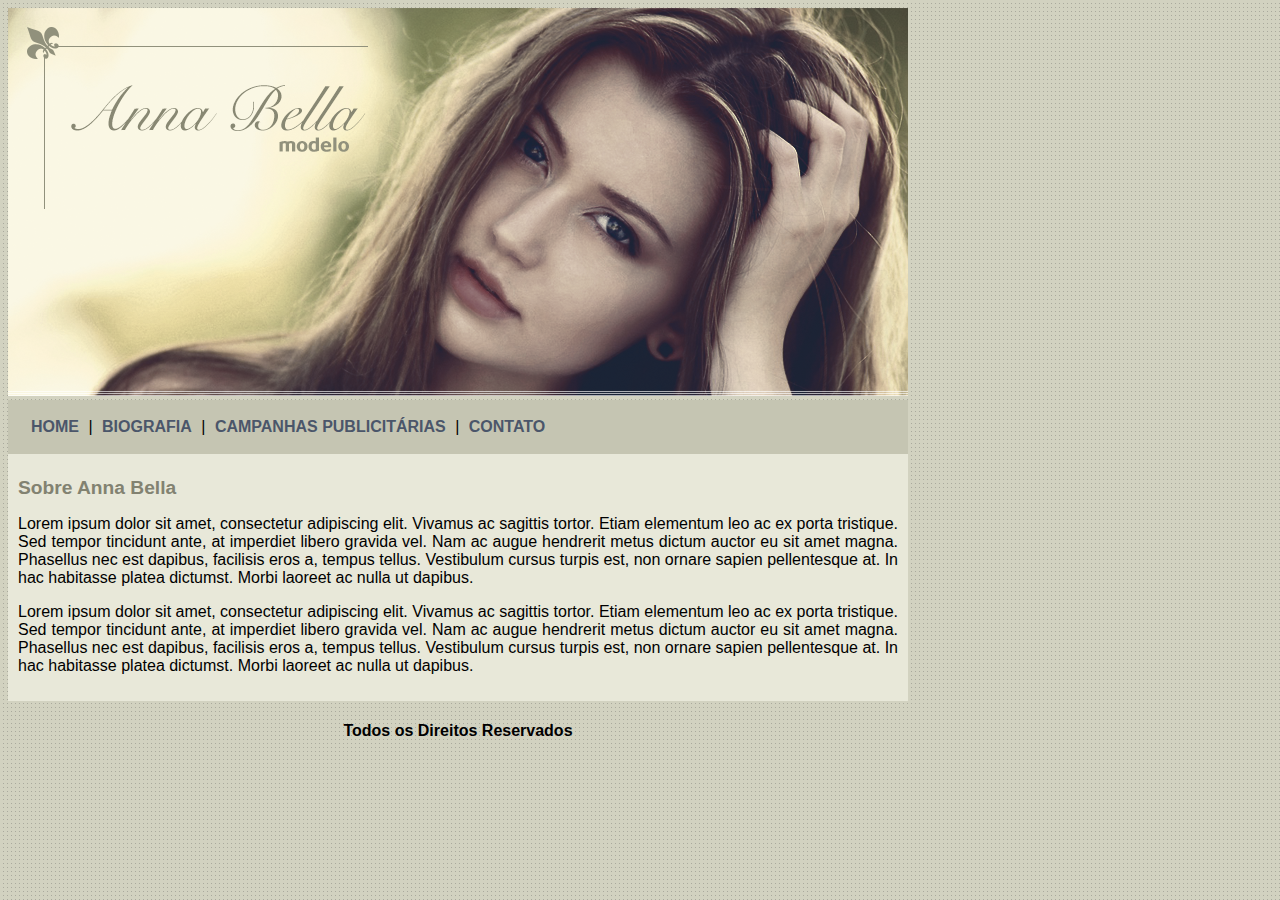
<file: index.html>
<!DOCTYPE html>
<html>

	<head>
		<meta charset="utf-8">
		<title>Página Inicial</title>

		<link rel="stylesheet" type="text/css" href="estilo.css">
		
	</head>

	<body>
		
		<div id="principal">

			<img src="imagens/capa.png">

			<div id="menu">
				
				<a href="index.html">HOME</a> |
				<a href="biografia.html">BIOGRAFIA</a> |
				<a href="campanhas-publicitarias.html">CAMPANHAS PUBLICITÁRIAS</a> |
				<a href="contato.html">CONTATO</a> 

			</div>

			<div id="conteudo">

				<h1>Sobre Anna Bella</h1>
				<p>
					Lorem ipsum dolor sit amet, consectetur adipiscing elit. Vivamus ac sagittis tortor. Etiam elementum leo ac ex porta tristique. Sed tempor tincidunt ante, at imperdiet libero gravida vel. Nam ac augue hendrerit metus dictum auctor eu sit amet magna. Phasellus nec est dapibus, facilisis eros a, tempus tellus. Vestibulum cursus turpis est, non ornare sapien pellentesque at. In hac habitasse platea dictumst. Morbi laoreet ac nulla ut dapibus.
				</p>

				<p>
					Lorem ipsum dolor sit amet, consectetur adipiscing elit. Vivamus ac sagittis tortor. Etiam elementum leo ac ex porta tristique. Sed tempor tincidunt ante, at imperdiet libero gravida vel. Nam ac augue hendrerit metus dictum auctor eu sit amet magna. Phasellus nec est dapibus, facilisis eros a, tempus tellus. Vestibulum cursus turpis est, non ornare sapien pellentesque at. In hac habitasse platea dictumst. Morbi laoreet ac nulla ut dapibus.
				</p>

			</div>

			<div id="rodape">
				<h4>Todos os Direitos Reservados</h4>

			</div>			

		</div>

	</body>

</html>
</file>
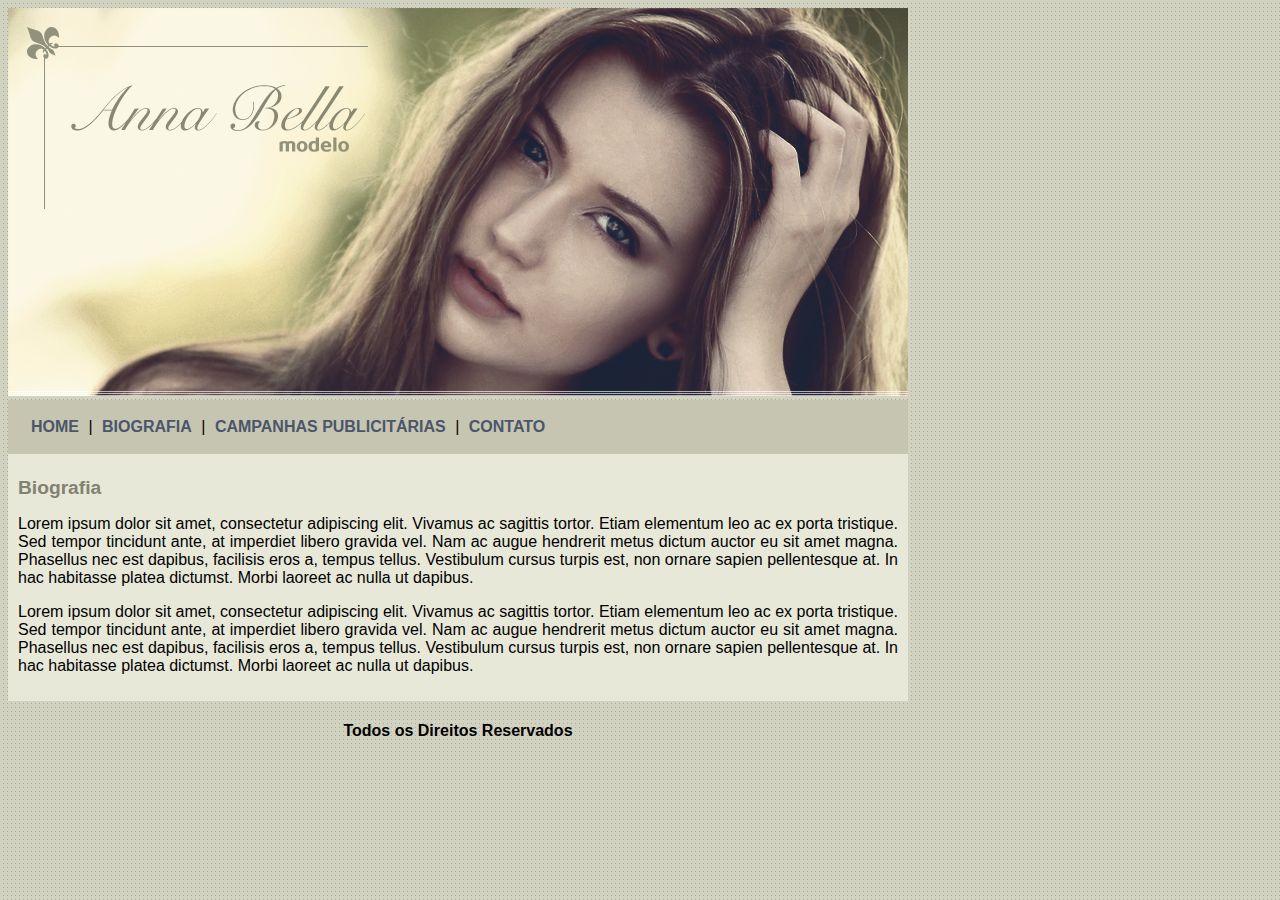
<file: biografia.html>
<!DOCTYPE html>
<html>

	<head>
		<meta charset="utf-8">
		<title>Biografia</title>

		<link rel="stylesheet" type="text/css" href="estilo.css">
		
	</head>

	<body>
		
		<div id="principal">

			<img src="imagens/capa.png">

			<div id="menu">
				
				<a href="index.html">HOME</a> |
				<a href="biografia.html">BIOGRAFIA</a> |
				<a href="campanhas-publicitarias.html">CAMPANHAS PUBLICITÁRIAS</a> |
				<a href="contato.html">CONTATO</a> 

			</div>

			<div id="conteudo">

				<h1>Biografia</h1>
				<p>
					Lorem ipsum dolor sit amet, consectetur adipiscing elit. Vivamus ac sagittis tortor. Etiam elementum leo ac ex porta tristique. Sed tempor tincidunt ante, at imperdiet libero gravida vel. Nam ac augue hendrerit metus dictum auctor eu sit amet magna. Phasellus nec est dapibus, facilisis eros a, tempus tellus. Vestibulum cursus turpis est, non ornare sapien pellentesque at. In hac habitasse platea dictumst. Morbi laoreet ac nulla ut dapibus.
				</p>

				<p>
					Lorem ipsum dolor sit amet, consectetur adipiscing elit. Vivamus ac sagittis tortor. Etiam elementum leo ac ex porta tristique. Sed tempor tincidunt ante, at imperdiet libero gravida vel. Nam ac augue hendrerit metus dictum auctor eu sit amet magna. Phasellus nec est dapibus, facilisis eros a, tempus tellus. Vestibulum cursus turpis est, non ornare sapien pellentesque at. In hac habitasse platea dictumst. Morbi laoreet ac nulla ut dapibus.
				</p>

			</div>

			<div id="rodape">
				<h4>Todos os Direitos Reservados</h4>

			</div>			

		</div>

	</body>

</html>
</file>
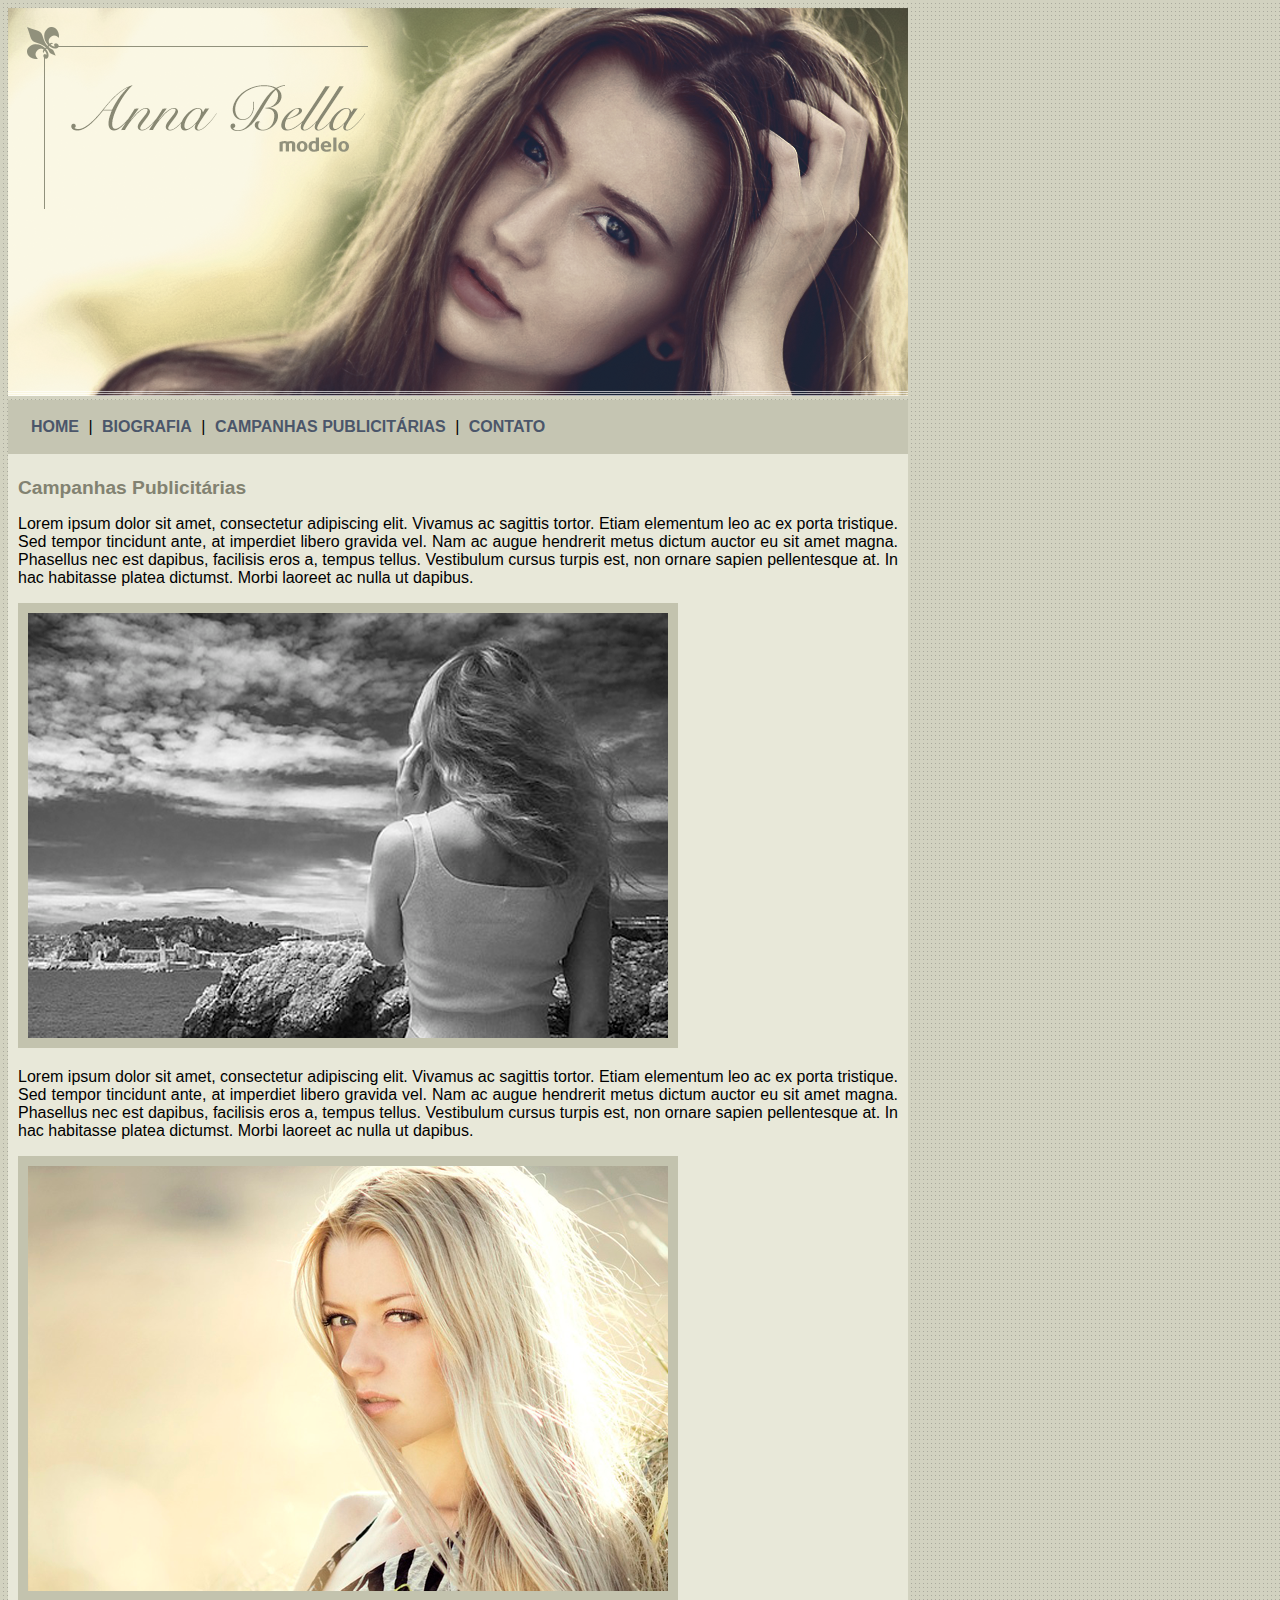
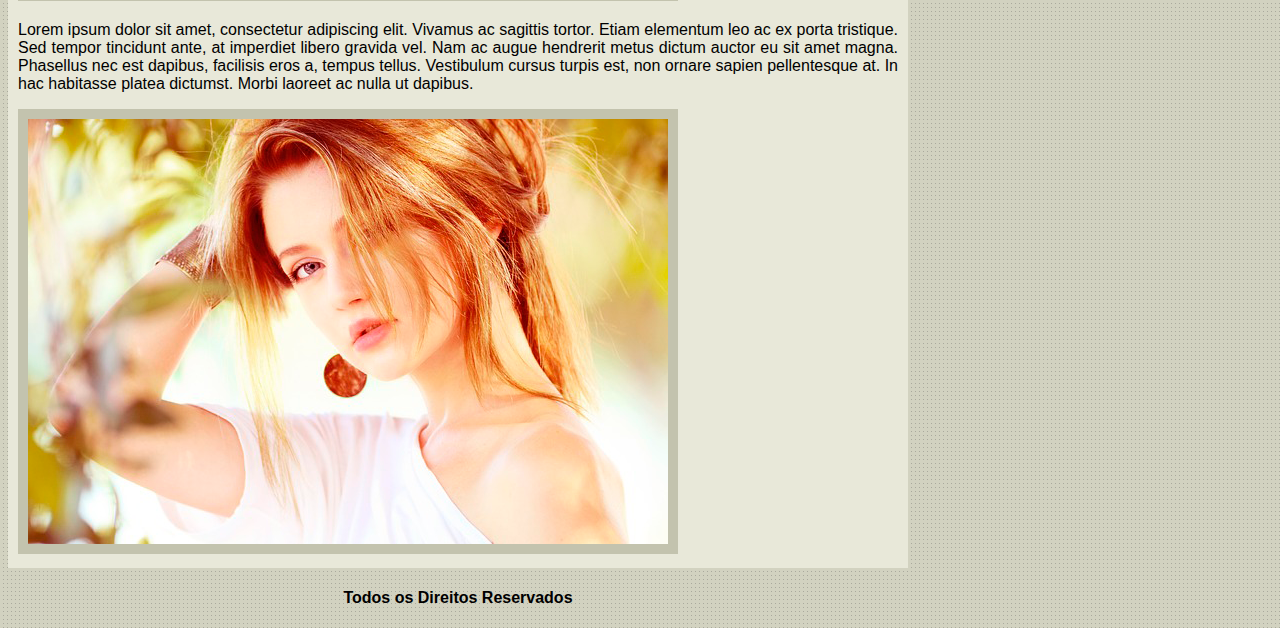
<file: campanhas-publicitarias.html>
<!DOCTYPE html>
<html>

	<head>
		<meta charset="utf-8">
		<title>Campanhas Publicitárias</title>

		<link rel="stylesheet" type="text/css" href="estilo.css">
		
	</head>

	<body>
		
		<div id="principal">

			<img src="imagens/capa.png">

			<div id="menu">
				
				<a href="index.html">HOME</a> |
				<a href="biografia.html">BIOGRAFIA</a> |
				<a href="campanhas-publicitarias.html">CAMPANHAS PUBLICITÁRIAS</a> |
				<a href="contato.html">CONTATO</a> 

			</div>

			<div id="conteudo">

				<h1>Campanhas Publicitárias</h1>
				<p>
					Lorem ipsum dolor sit amet, consectetur adipiscing elit. Vivamus ac sagittis tortor. Etiam elementum leo ac ex porta tristique. Sed tempor tincidunt ante, at imperdiet libero gravida vel. Nam ac augue hendrerit metus dictum auctor eu sit amet magna. Phasellus nec est dapibus, facilisis eros a, tempus tellus. Vestibulum cursus turpis est, non ornare sapien pellentesque at. In hac habitasse platea dictumst. Morbi laoreet ac nulla ut dapibus.
				</p>

				<img class="img-campanha" src="imagens/foto1.png">

				<p>
					Lorem ipsum dolor sit amet, consectetur adipiscing elit. Vivamus ac sagittis tortor. Etiam elementum leo ac ex porta tristique. Sed tempor tincidunt ante, at imperdiet libero gravida vel. Nam ac augue hendrerit metus dictum auctor eu sit amet magna. Phasellus nec est dapibus, facilisis eros a, tempus tellus. Vestibulum cursus turpis est, non ornare sapien pellentesque at. In hac habitasse platea dictumst. Morbi laoreet ac nulla ut dapibus.
				</p>

				<img class="img-campanha" src="imagens/foto2.png">

				<p>
					Lorem ipsum dolor sit amet, consectetur adipiscing elit. Vivamus ac sagittis tortor. Etiam elementum leo ac ex porta tristique. Sed tempor tincidunt ante, at imperdiet libero gravida vel. Nam ac augue hendrerit metus dictum auctor eu sit amet magna. Phasellus nec est dapibus, facilisis eros a, tempus tellus. Vestibulum cursus turpis est, non ornare sapien pellentesque at. In hac habitasse platea dictumst. Morbi laoreet ac nulla ut dapibus.
				</p>

				<img class="img-campanha" src="imagens/foto3.png">

			</div>

			<div id="rodape">
				<h4>Todos os Direitos Reservados</h4>

			</div>			

		</div>

	</body>

</html>
</file>
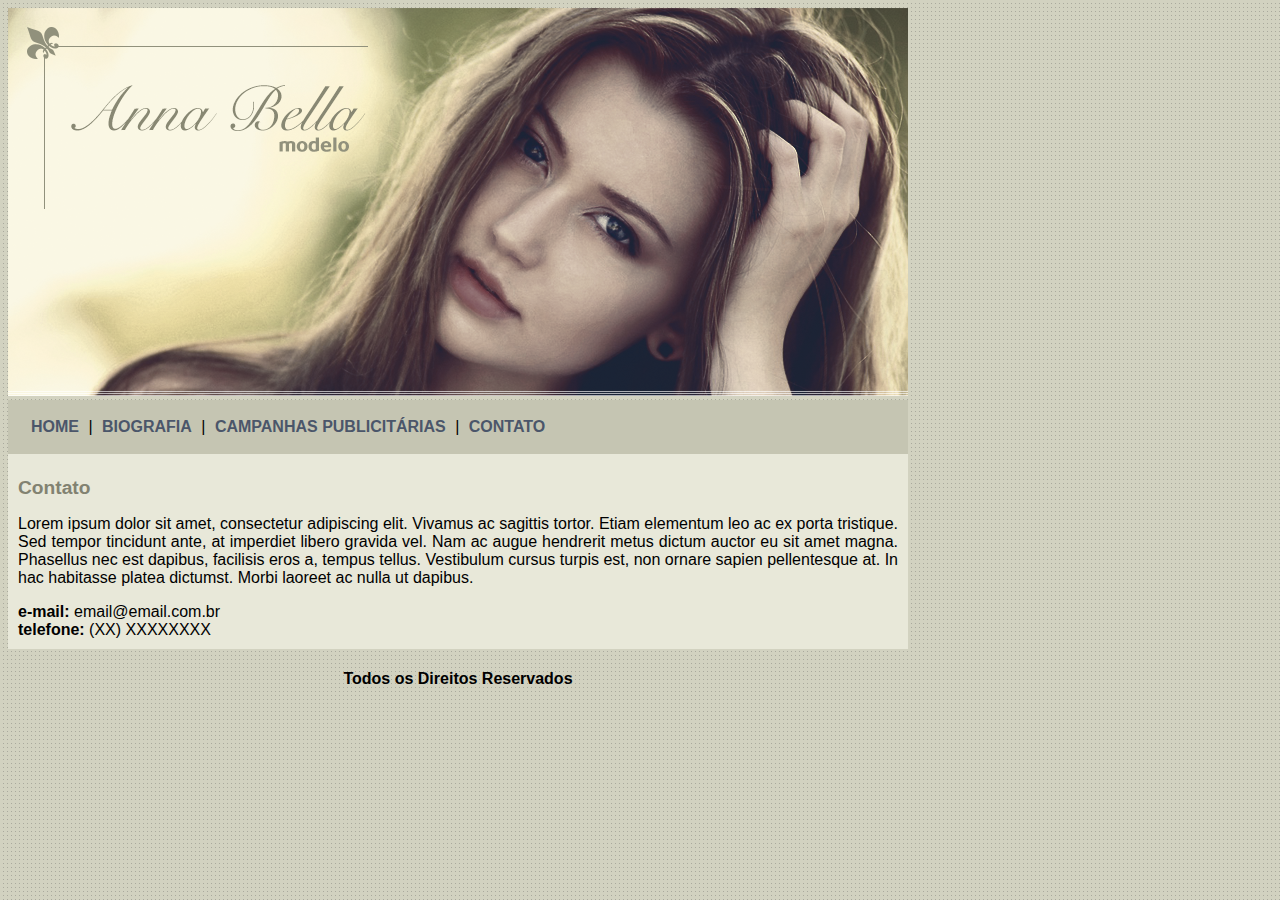
<file: contato.html>
<!DOCTYPE html>
<html>

	<head>
		<meta charset="utf-8">
		<title>Contato</title>

		<link rel="stylesheet" type="text/css" href="estilo.css">
		
	</head>

	<body>
		
		<div id="principal">

			<img src="imagens/capa.png">

			<div id="menu">
				
				<a href="index.html">HOME</a> |
				<a href="biografia.html">BIOGRAFIA</a> |
				<a href="campanhas-publicitarias.html">CAMPANHAS PUBLICITÁRIAS</a> |
				<a href="contato.html">CONTATO</a> 

			</div>

			<div id="conteudo">

				<h1>Contato</h1>
				<p>
					Lorem ipsum dolor sit amet, consectetur adipiscing elit. Vivamus ac sagittis tortor. Etiam elementum leo ac ex porta tristique. Sed tempor tincidunt ante, at imperdiet libero gravida vel. Nam ac augue hendrerit metus dictum auctor eu sit amet magna. Phasellus nec est dapibus, facilisis eros a, tempus tellus. Vestibulum cursus turpis est, non ornare sapien pellentesque at. In hac habitasse platea dictumst. Morbi laoreet ac nulla ut dapibus.
				</p>

				<div>
					<strong>e-mail:</strong>
					email@email.com.br <br>
					<strong>telefone:</strong>
					(XX) XXXXXXXX
				</div>			

			</div>

			<div id="rodape">
				<h4>Todos os Direitos Reservados</h4>

			</div>			

		</div>

	</body>

</html>
</file>
<file: estilo.css>
body{
	background: #d2d2c1 url("imagens/fundo.png");
	font: 16px arial, helvetica, sans-serif;
}

#principal {	
	width: 900px;
}

#menu{
	background: #c5c5b2;
	padding: 18px ;
}

#conteudo{
	background: #e8e8d9;
	padding: 10px;
	text-align: justify;
}

a{
	color: #4b566a;	
	text-decoration: none;
	font-weight: bold;
	padding: 5px;
}

#rodape {
	text-align: center;
}

h1 {
	color: #828271;
	font-size: 1.2em;
}

.img-campanha {
	border: 10px solid #c3c3ae;
}
</file>
